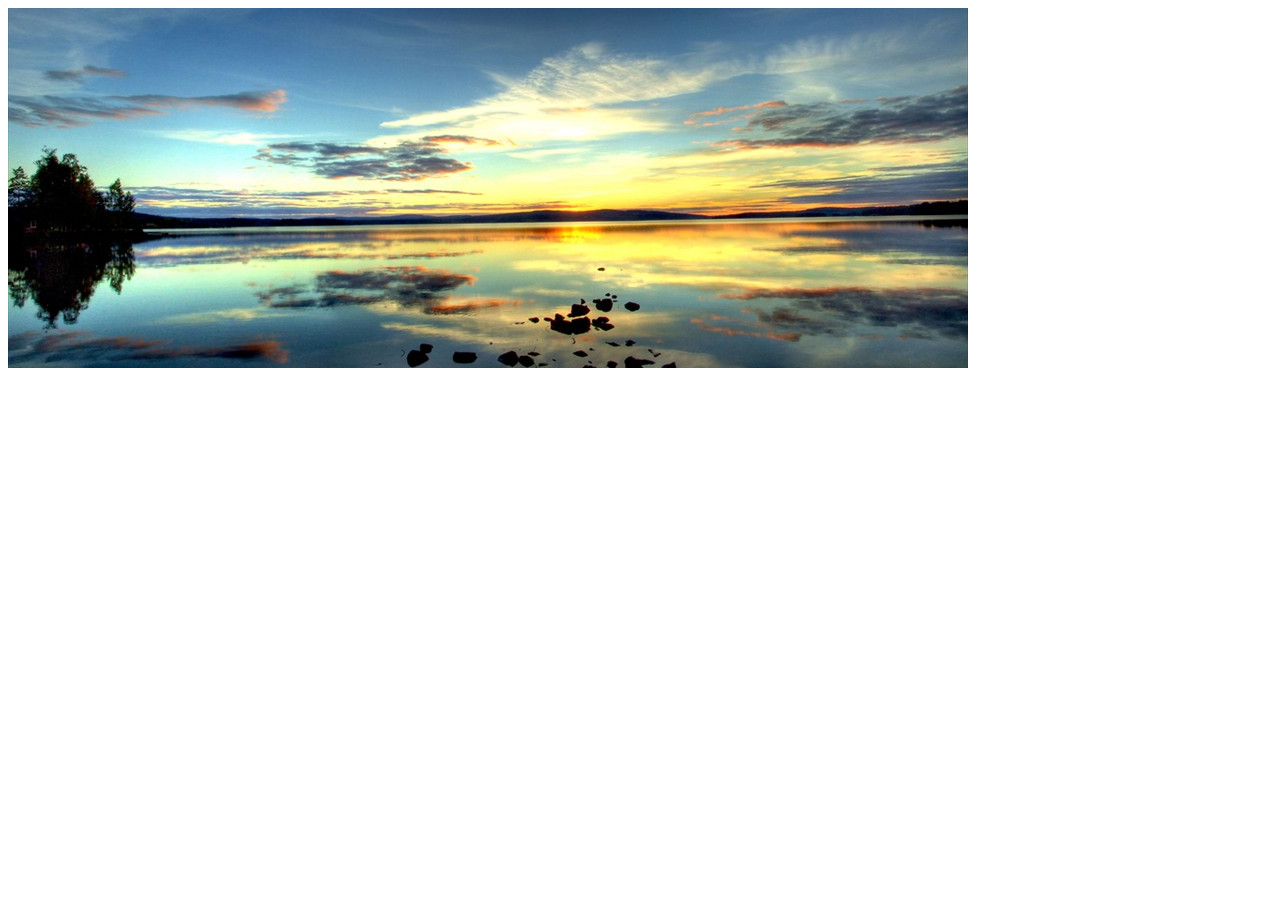
<file: slider.html>
<!DOCTYPE html>
<html lang="en">
<head>
    <meta charset="UTF-8">
    <meta name="viewport" content="width=device-width, initial-scale=1.0">
    <title>Document</title>
    <link rel="stylesheet" href="https://cdnjs.cloudflare.com/ajax/libs/bootstrap/5.3.2/css/bootstrap.min.css" integrity="sha512-b2QcS5SsA8tZodcDtGRELiGv5SaKSk1vDHDaQRda0htPYWZ6046lr3kJ5bAAQdpV2mmA/4v0wQF9MyU6/pDIAg==" crossorigin="anonymous" referrerpolicy="no-referrer" />
    <link rel="stylesheet" href="https://cdnjs.cloudflare.com/ajax/libs/font-awesome/6.4.2/css/all.min.css" integrity="sha512-z3gLpd7yknf1YoNbCzqRKc4qyor8gaKU1qmn+CShxbuBusANI9QpRohGBreCFkKxLhei6S9CQXFEbbKuqLg0DA==" crossorigin="anonymous" referrerpolicy="no-referrer" />
    <link rel="stylesheet" href="./assets/css/slider.css">
</head>
<body>
    
    <div class="container">
        <div class="row">
            <div class="slider-area">
                <div class="slider">
                    <div class="images">
                        <img class="active-slider" src="./assets/images/1.jpg" alt="">
                        <img src="./assets/images/2.jpg" alt="">
                        <img src="./assets/images/3.jpg" alt="">
                    </div>
                    <div class="icons">
                        <i class="fa-solid fa-chevron-left left"></i>
                        <i class="fa-solid fa-chevron-right right"></i>
                    </div>
                </div>
               
            </div>
        </div>
    </div>

    <script src="https://cdnjs.cloudflare.com/ajax/libs/jquery/3.7.1/jquery.min.js" integrity="sha512-v2CJ7UaYy4JwqLDIrZUI/4hqeoQieOmAZNXBeQyjo21dadnwR+8ZaIJVT8EE2iyI61OV8e6M8PP2/4hpQINQ/g==" crossorigin="anonymous" referrerpolicy="no-referrer"></script>
    <script src="./assets/js/slider.js"></script>
</body>
</html>
</file>
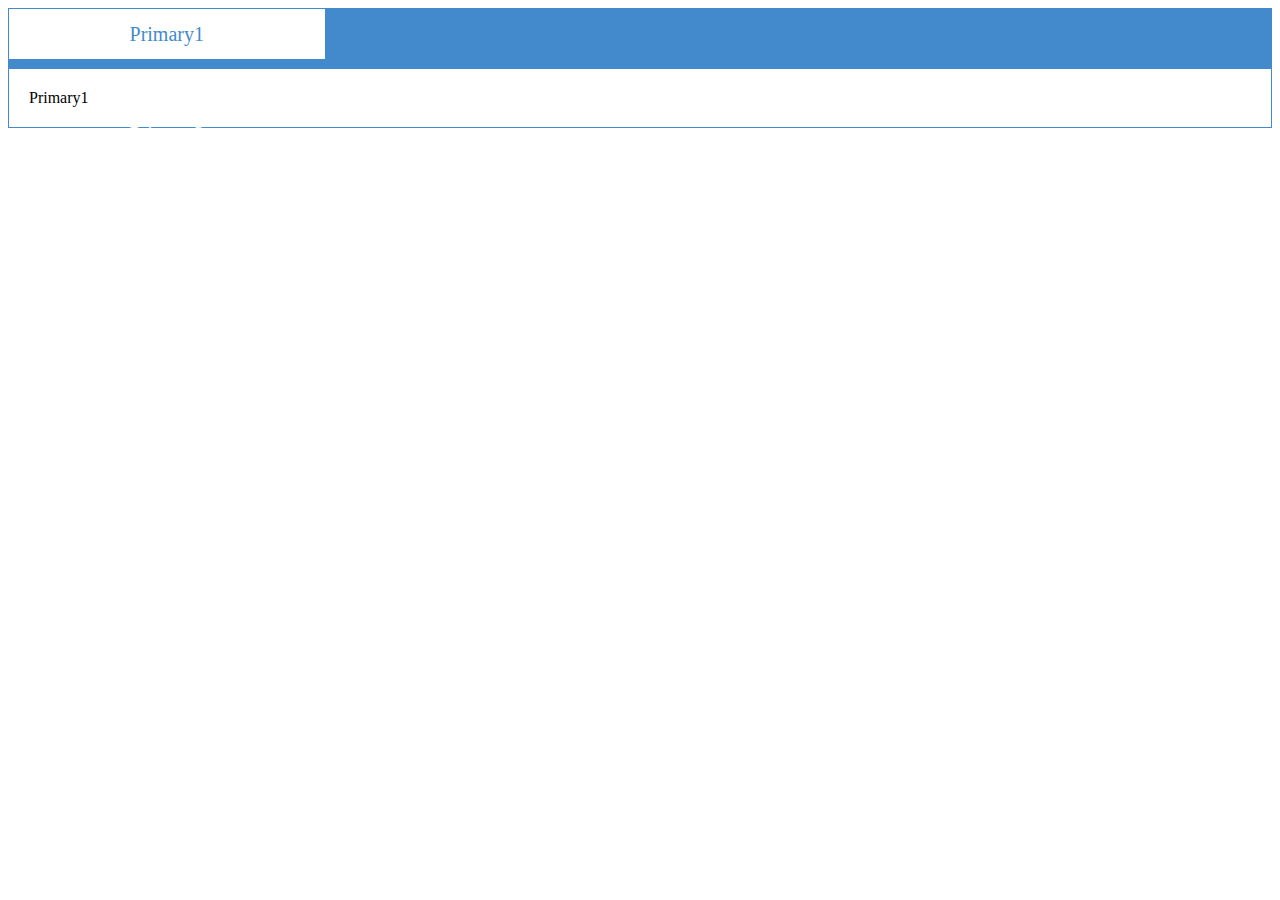
<file: tabmenu.html>
<!DOCTYPE html>
<html lang="en">
<head>
    <meta charset="UTF-8">
    <meta name="viewport" content="width=device-width, initial-scale=1.0">
    <title>Document</title>
    <link rel="stylesheet" href="https://cdnjs.cloudflare.com/ajax/libs/bootstrap/5.3.2/css/bootstrap.min.css" integrity="sha512-b2QcS5SsA8tZodcDtGRELiGv5SaKSk1vDHDaQRda0htPYWZ6046lr3kJ5bAAQdpV2mmA/4v0wQF9MyU6/pDIAg==" crossorigin="anonymous" referrerpolicy="no-referrer" />
    <link rel="stylesheet" href="./assets/css/tabmenu.css">
</head>
<body>
    

    <div class="container mt-5">
        <div class="tab-menu">
            <div class="tab-header  d-flex justify-content-evenly">
                <div data-id="1" class="item active-tab">Primary1</div>
                <div data-id="2" class="item">Primary2</div>
                <div data-id="3" class="item">Primary3</div>
                <div data-id="4" class="item">Dropdown</div>
            </div>
            <div class="tab-content">
                <div data-id="1" class="items active-tabs">Primary1</div>
                <div data-id="2" class="items">Primary2</div>
                <div data-id="3" class="items">Primary3</div>
                <div data-id="4" class="items">Dropdown</div>
            </div>
        </div>
    </div>

    <script src="https://cdnjs.cloudflare.com/ajax/libs/jquery/3.7.1/jquery.min.js" integrity="sha512-v2CJ7UaYy4JwqLDIrZUI/4hqeoQieOmAZNXBeQyjo21dadnwR+8ZaIJVT8EE2iyI61OV8e6M8PP2/4hpQINQ/g==" crossorigin="anonymous" referrerpolicy="no-referrer"></script>
    <script src="./assets/js/tabmenu.js"></script>
</body>
</html>
</file>
<file: assets/css/slider.css>
.slider{
    width: 960px;
    position: relative;
}
.slider-area{
    width: 960px !important;
}
.slider img{
    position: absolute;
    opacity: 0;
    transition: all 0.8s;
}
.slider i{
    position: absolute;
    color: white;
    font-size: 50px;
}
.slider .icons{
    width: 100%;
    position: absolute;
    top:150px;
}
.slider .icons i:nth-child(2){
    right: 10px;
    cursor: pointer;
}
.slider .icons i:nth-child(1){
    left: 10px;
    cursor: pointer;
}
.active-slider{
    opacity:1 !important;
}
</file>
<file: assets/css/tabmenu.css>
.tab-menu{
    border: 1px solid #428ACC;
    }
    .tab-menu .tab-header{
        background-color: #428ACC;
        align-items: end;
        height: 60px;
        color: white;
    }
    .tab-menu .tab-header .item{
        height: 50px;
        width: calc(100%/4);
        font-size: 20px;
        cursor: pointer;
        display: flex;
        justify-content: center;
        align-items: center;
        transition: all 0.5s;
    }
    .active-tab{
        color: #428ACC;
        background-color: white;
        
    }
    .tab-menu .tab-content{
        width: 600px;
        padding: 20px;
        background-color:white;
        color: black;
    }

    .tab-menu .tab-content .items{
       display: none;
    }

    .tab-menu .tab-content .active-tabs{
        display: block;
     }
</file>
